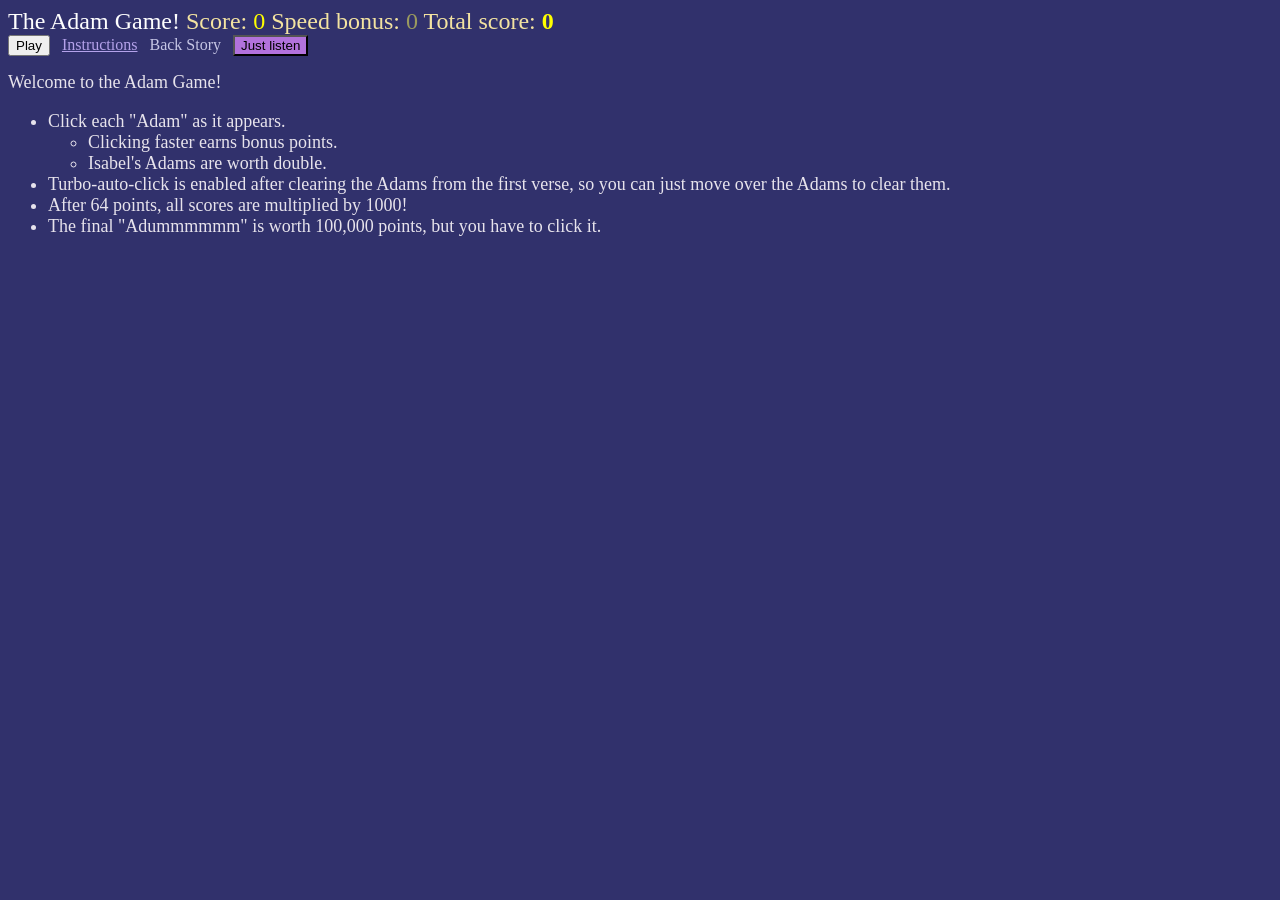
<file: adam/index.html>
<!DOCTYPE html>
<html lang="en">
<head>
  <meta charset="UTF-8">
  <title>Adam Adam Adam</title>
  <script src="https://ajax.googleapis.com/ajax/libs/jquery/3.3.1/jquery.min.js"></script>
  <script src="adam.js"></script>
  <link rel="stylesheet" type="text/css" href="adam.css">
  <script type="text/javascript">
    $(document).ready(function(){
    });
  </script>
</head>
<body>
<div id="scoreboard">The Adam Game! <span class="score-label">Score:&nbsp;</span><span id='score'>0</span>
  <span class="score-label">Speed bonus:&nbsp;</span><span id="speed-bonus">0</span>
  <span class="score-label">Total score:&nbsp;</span><span id="total-score">0</span>
</div>
<div id="button-holder"><button id="adam-button" type="button" onclick="theAdamShow(false)">Play</button></div>
<div id="tabs"> &nbsp;
  <a id="instructions-link" class="selected-link" onclick="showInstructions()">Instructions</a> &nbsp;
  <a id="story-link" onclick="showBackstory()">Back Story</a> &nbsp;
  <button id="just-listen" onclick="theAdamShow(true)">Just listen</button>
</div>
<p>
<div id="adam"></div>

<div id="instructions">
  Welcome to the Adam Game!
  <ul>
  <li> Click each "Adam" as it appears.
    <ul>
      <li> Clicking faster earns bonus points.</li>
      <li> Isabel's Adams are worth double.</li>
    </ul></li>
  <li> Turbo-auto-click is enabled after clearing the Adams from the first verse, so you can just move over the Adams to clear them.</li>
  <li> After 64 points, all scores are multiplied by 1000!</li>
  <li> The final "Adummmmmm" is worth 100,000 points, but you have to click it.</li>
  </ul>
</div>

<div id="backstory">

  When COVID first hit, our oldest son Adam happened to be staying with us
  for a few months while he was waiting for his next apartment to be ready.<p>

  Isabel was our wonderful foreign exchange student from Spain, and she was
  staying with us at that same time.<p>

  She never had an older brother to torment, so when we asked her
  to go downstairs to tell our son Adam that it was time for dinner,
  she took great delight in calling out "Adam! Adam! A-DUM! A-DUM!
  Adamadamadamadamadam!!!"<p>

  Adam was always very chill in his response to this.<p>

  One day at a dinner for the exchange students, Adam, Isabel and I
  were standing in line to get some food, and Isabel turned to Adam and said,
  "Adamadamadamadamadam".<p>

  Meanwhile, Adam calmly replied, "Yes? May I help you?".<p>

  So I decided to make a song about it.<p>

  Adam said, "You can't have too many Adams in a song." I replied, "We'll see."<p>

  After writing the ground-breaking lyrics and recording a first draft
  of the song, I had Isabel sing her part. Then I invited Adam in to
  record him. "Say 'Yes?'", I told him, and he did so. Then I said,
  "Say 'Oh, ok.'", and he complied. "Ok!" I told him, "That will do."<p>

  He laughed as he looked at this big complicated Logic Pro project,
  and said, "Yeah, don't worry about any of the rest of this!"<p>

  When it was done, I played the song for him and the rest of the family
  and ever since then, our family has often said Adam more times than
  necessary when addressing him.<p>

  Instead of creating a music video to go with this song,
  I thought it would be fun to make a video game out of it,
  which I did for Adam's 31st birthday.
  <p>
  <h3>GitHub</h3>
  If you have bug reports or suggestions, you can visit the <a href="https://github.com/ranbo/ranbo.github.io">GitHub project.</a>
</div>
<div id="adams"></div>
</body>
</html>
</file>
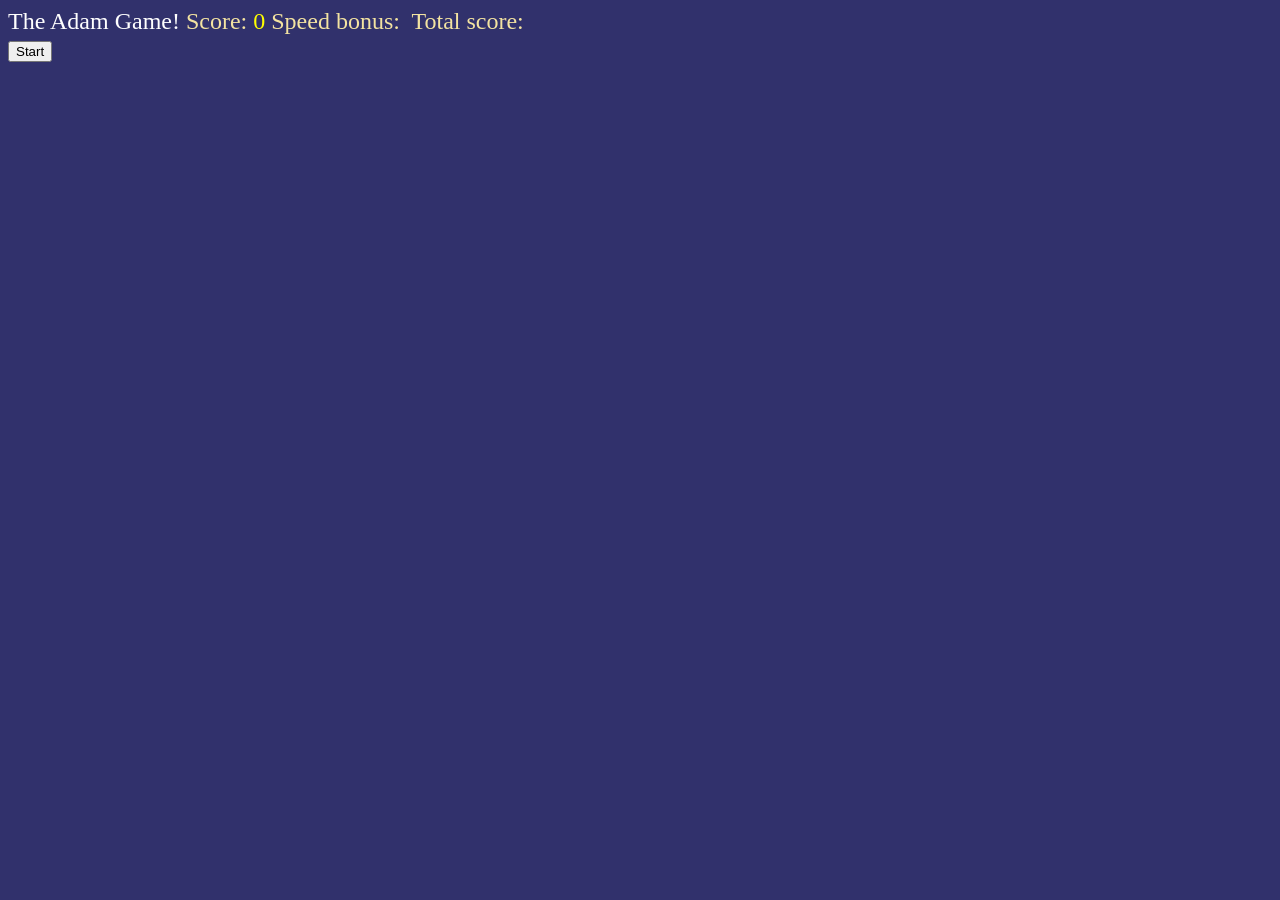
<file: adam/adam.html>
<!DOCTYPE html>
<html lang="en">
<head>
  <meta charset="UTF-8">
  <title>Adam Adam Adam</title>
  <script src="https://ajax.googleapis.com/ajax/libs/jquery/3.3.1/jquery.min.js"></script>
  <script src="adam.js"></script>
  <link rel="stylesheet" type="text/css" href="adam.css">
  <script type="text/javascript">
    $(document).ready(function(){
    });
  </script>
</head>
<body>
<div id="scoreboard">The Adam Game! <span class="score-label">Score:&nbsp;</span><span id='score'>0</span>
  <span class="score-label">Speed bonus:&nbsp;</span><span id="speed-bonus"></span>
  <span class="score-label">Total score:&nbsp;</span><span id="total-score"></span>
  <br>
  <div id="button-holder"><button id="adam-button" type="button" onclick="theAdamShow()">Start</button></div>
</div>
<div id="adam"></div>
<div id="adams"></div>
</body>
</html>
</file>
<file: adam/adam.css>
body {
    background-color: #31316c;
    user-select: none;
}
#scoreboard {
    color: white;
    font-size: x-large;
}
.score-label {
    color: #f3e3a1;
}
#score,#total-score {
    color: yellow;
}
#speed-bonus {
    color: rgba(210, 210, 88, 0.66);
}
#total-score {
    font-weight: bold;
}
#adam {
    color: lawngreen;
    position: relative;
    font-size: large;
}

.Randy,.Isabel,.Adam,.letter,#button-holder,#tabs {
    position: relative;
    display: inline;
}

a:link,a:visited,#tabs {
    color: #c6c6e5;
}
a:hover {
    color: #e9e9ef
}
a:active {
    color: #7777e5;
}
.selected-link {
    /*background-color: #6363dc;*/
    text-decoration: underline;
    color: #b4a2ea;
}

#instructions,#backstory {
    display: inline;
    color: #e7e3ec;
    font-size: large;
}
#backstory {
    display: none;
}
.Isabel {
    color: #fa5ca3;
}

.Randy {
    color: #87fc3f;
}

.Adam {
    color: #CCCCFF;
}

.target {
    position: absolute;
    color: darkgreen;
    padding: 10px;
    font-size: larger;
    background-color: #CCCCFF;
    border: 1px solid #9797ce;
    border-radius: 10px;
    box-shadow: 6px 6px 8px #222248;
    cursor: pointer;
}

.explosion {
    position: absolute;
    color: lawngreen;
}

.dum {
    color: rgba(0, 100, 0, 0.5);
}

.dumm {
    background-color: #cb94ee;
}
.isa {
    background-color: #fa5ca3;
}
.level2 {
    background-color: #455796;
}
.level3 {
    background-color: #54549f;
}
#just-listen {
    background-color: #b272dc;
}
</file>
